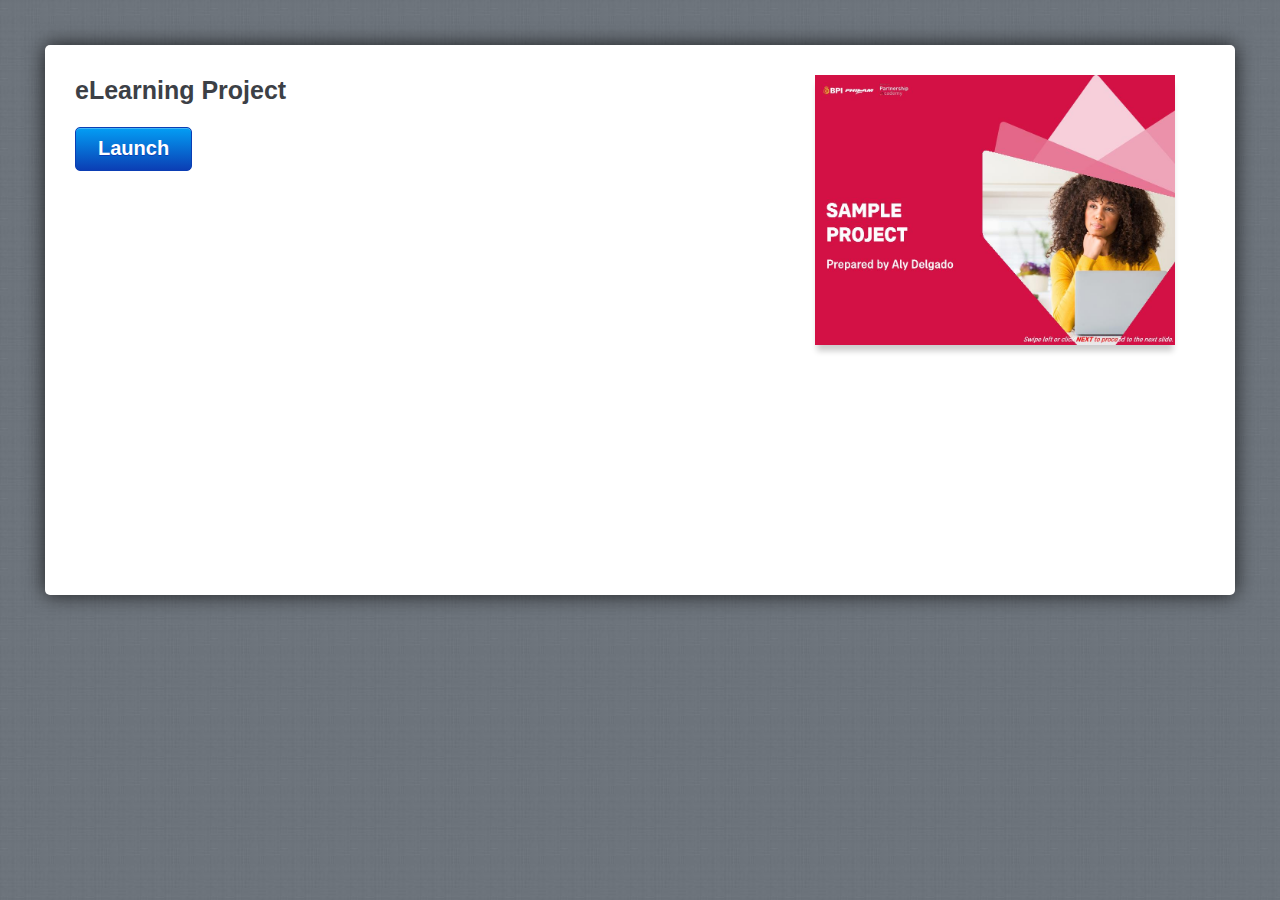
<file: amplaunch.html>
<!DOCTYPE html PUBLIC "-//W3C//DTD XHTML 1.0 Transitional//EN" "http://www.w3.org/TR/xhtml1/DTD/xhtml1-transitional.dtd">
<html xmlns="http://www.w3.org/1999/xhtml" xml:lang="en" lang="en">
<head>
	<title>eLearning Project</title>
	
	 <script>
		var g_strLink;
	
		function buildLaunchLink()
		{
			var g_strProjectId = "6DAaIKHiIX7";
			var strHash = document.location.hash;
			document.location.hash = "";

			var strPath = window.location.protocol + "//" + window.location.host;
			var arrPath = window.location.pathname.split("/");

			arrPath.length = arrPath.length - 1;
			strPath += arrPath.join("/");
			strPath = strPath.replace(/ /g, "%20");

			g_strLink = "path=" + strPath;
			g_strLink += "&projectid=" + g_strProjectId;
			
			var strQuery = strHash.substr(1);
			g_strLink += "&" + decodeURIComponent(strQuery);
			g_strLink = escape(g_strLink);
		}
		
		function isAndroid()
		{
			return (navigator.userAgent.indexOf("Android") > -1);
		}
		
		function isIOS()
		{
			return (navigator.userAgent.indexOf("AppleWebKit/") > -1 && navigator.userAgent.indexOf("Mobile/") > -1);
		}

		function UpdateLaunchUrl()
		{
			var strLink = (isAndroid()) ? "intent://?" + g_strLink + "#Intent;scheme=artmobileplayer;package=air.com.articulate.articulatemobileplayer;end" :
										 "artmobileplayer://?" + g_strLink;
										
			var linkTarget = document.getElementById('launch');
			linkTarget.href = strLink;
			
			if (isAndroid())
			{
				window.location = strLink;
			}
		}
		
		function writeMeta()
		{
			var meta = document.createElement('meta');
			meta.name = "apple-itunes-app";
			meta.content = "app-id=505546381, app-argument=artmobileplayer://?" + g_strLink;
			document.getElementsByTagName('head')[0].appendChild(meta);
		}
		
		buildLaunchLink();
		writeMeta();

	 </script>

	<!-- META -->
	<meta http-equiv="content-type" content="text/html; charset=utf-8">
	<meta name="viewport" content="width=device-width, initial-scale=1.0, maximum-scale=1.0, user-scalable=0">

	<style>
		html,body,div,h1,p,a{margin:0;padding:0;border:0;font-weight:inherit;font-style:inherit;font-size:100%;font-family:inherit;vertical-align:baseline}
		a img{border:0; width: 290px}
		body{font-family:Helvetica,Arial,Verdana,sans-serif;line-height:1.5;color:#434750;background:#737d85;position:relative;font-size:75%}
		h1{font-size:3em;line-height:1;margin-bottom:.5em;font-weight:400;color:#434750}
		a,a:focus,a:hover{color:#434750;text-decoration:none;outline:0}
		.button{float:left;font-size:14px;font-weight:700;color:#fff;text-shadow:0 -1px 0 rgba(0,0,0,.75);padding:5px 22px 0;height:25px;border:1px solid #010101;-webkit-box-shadow:0 1px 0 rgba(255,255,255,.12),inset 0 1px 0 rgba(255,255,255,.25);-webkit-border-radius:5px;background:-webkit-gradient(linear,left top,left bottom,from(#5d636b),to(#25272a),color-stop(.5,#494e54),color-stop(.51,#35393d))}
		body.launch{background:url(mobile/linen_background.jpg) repeat}
		div.container{background:#fff;height:490px;margin:45px;padding:30px;-webkit-border-radius:5px;-webkit-box-shadow:0 0 20px rgba(0,0,0,.75)}
		div.screenshot{float:right;width:390px;padding-left:20px;padding-bottom:10px}
		div.screenshot img{-webkit-box-shadow:0 8px 6px -2px rgba(0,0,0,.2); width: 360px;}
		div.container div.launch_meta{float:left;width:450px}
		div.container h1{color:#3c4046;font-weight:700;font-size:25px;line-height:1.2em;font-family:'Helvetica Neue',Helvetica,Arial}
		div.container p{font-size:16px;line-height:1.4em;font-family:'Helvetica Neue',Helvetica,Arial;margin:0 0 1.4em}
		div.container a.button{font-size:20px;color:#fff;background:#0272ed;text-shadow:0 1px 0 rgba(11,62,180,1);padding:5px 22px 12px;border:1px solid #0b3eb4;-webkit-box-shadow:0 1px 0 rgba(255,255,255,.12),inset 0 1px 0 rgba(255,255,255,.25);-webkit-border-radius:5px;background:-webkit-gradient(linear,left top,left bottom,from(#039ef4),to(#0b3eb4))}
		div.mobile_app{background:url(mobile/mobile_icon.png) no-repeat;padding-left:148px;padding-top:20px}
		div.mobile_app h1{margin:0;line-height:1.4em}
		div.mobile_app a{color:#027fef;text-decoration:underline}
		div.container a.app_store{width:172px;height:54px;text-indent:-9000px;display:block;background:url(mobile/app_store.png)}
		@media only screen and (max-device-width:1024px) and (orientation:portrait){
			div.container{height:750px}
			div.screenshot{width:290px}
			div.screenshot img{width:290px}
			div.container div.launch_meta{float:left;width:300px}
			div.mobile_app h1{font-size:24px}
		}
		a.install { display:inline-block; overflow:hidden; background:url(http://linkmaker.itunes.apple.com/images/badges/en-us/badge_appstore-lrg.svg) no-repeat; width:165px; height:40px; position: relative; bottom: 120px; float:right; padding-right:50px;}

	</style>
</head>
	
<body class="launch" onload="UpdateLaunchUrl()">

	<div class="wrap">
	
		<div class="container">
			<div class="launch_meta">
				<h1>eLearning Project</h1>
				<p></p>
				<a id="launch" href="#" class="button" target="_top">Launch</a>
			</div>
			<div class="screenshot">
				<img src="story_content/thumbnail.jpg"  />
			</div>
		</div>
		<script>
			if (isIOS())
			{
				document.write("<a class='install' href='https://geo.itunes.apple.com/us/app/articulate-mobile-player/id505546381?mt=8' ></a>");
			}
		</script>
	</div>
</body>

</html>
</file>
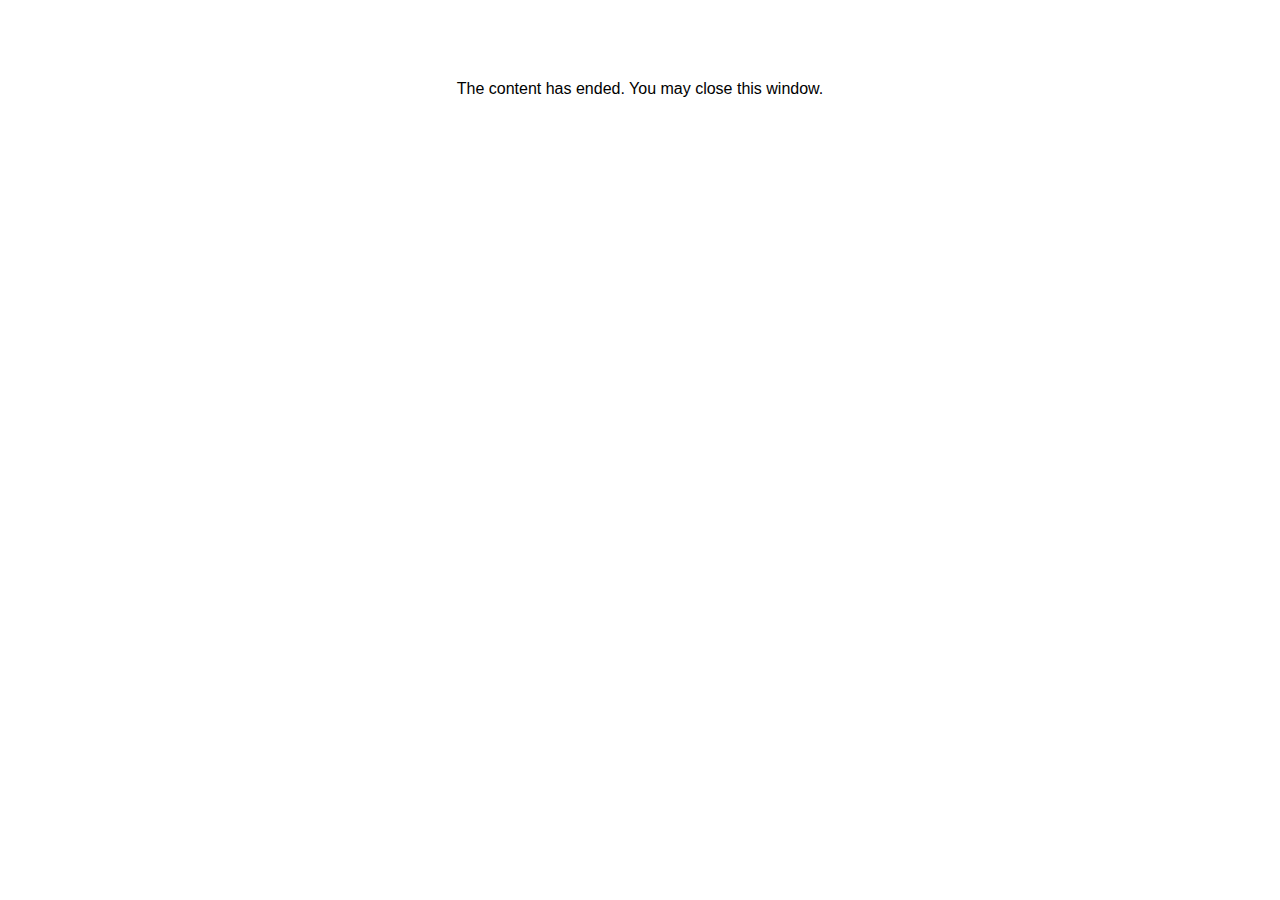
<file: lms/goodbye.html>
<html><body bgcolor="#ffffff">
<center>
<br><br><br><br><font face="Open Sans, articulate, tahoma, arial" size="3" color: "#333333">
The content has ended. You may close this window.
</font>
</center>
</body></html>
</file>
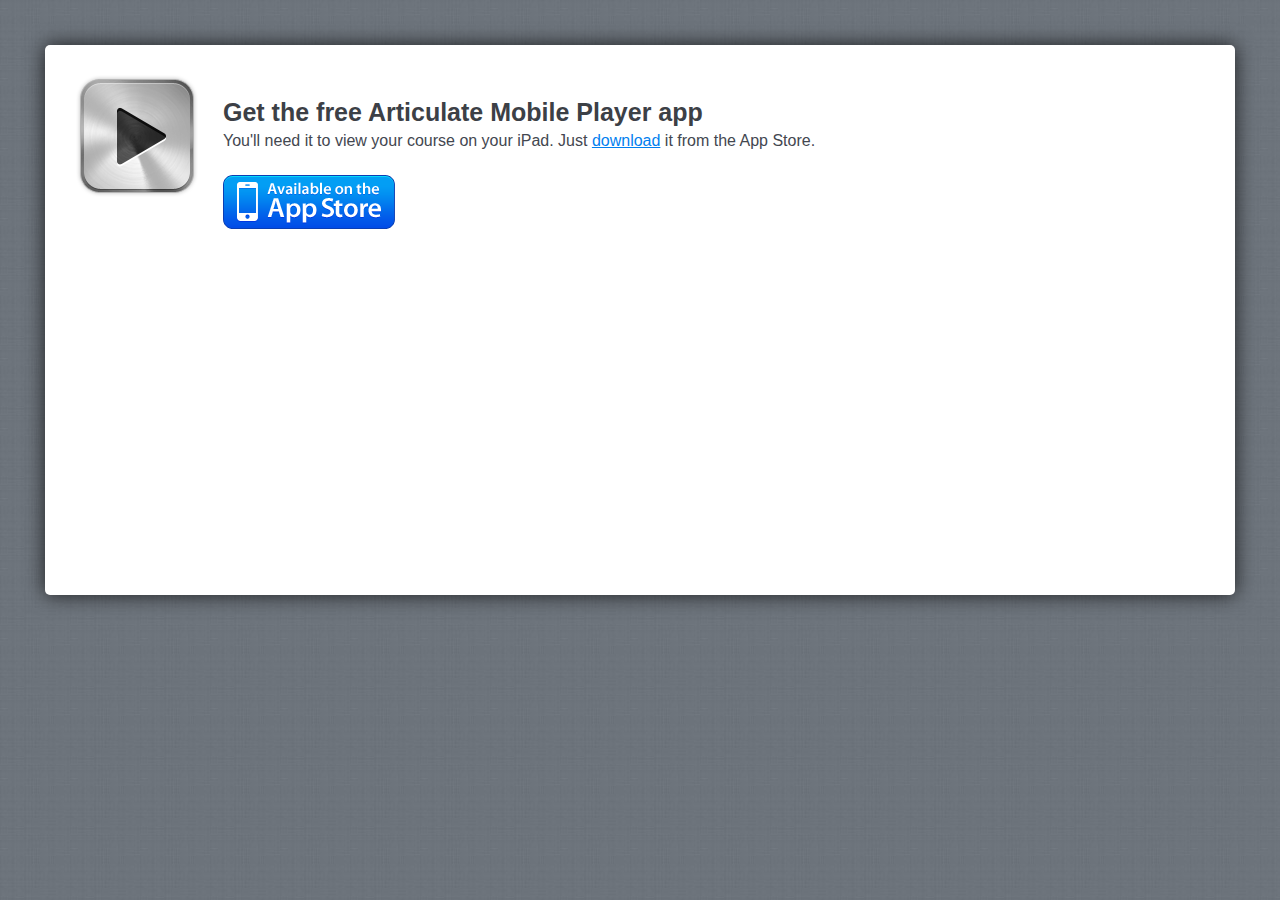
<file: mobile/mobileinstall.html>
<!DOCTYPE html PUBLIC "-//W3C//DTD XHTML 1.0 Transitional//EN" "http://www.w3.org/TR/xhtml1/DTD/xhtml1-transitional.dtd">
<html xmlns="http://www.w3.org/1999/xhtml" xml:lang="en" lang="en">
<head>
	<title>eLearning Project</title>
			
	<!-- META -->
	<meta http-equiv="content-type" content="text/html; charset=utf-8">
	<meta name="viewport" content="width=device-width; initial-scale=1.0; maximum-scale=1.0; user-scalable=0;">

	<style>
		html,body,div,h1,p,a{margin:0;padding:0;border:0;font-weight:inherit;font-style:inherit;font-size:100%;font-family:inherit;vertical-align:baseline}
		a img{border:0; width 290}
		body{font-family:Helvetica,Arial,Verdana,sans-serif;line-height:1.5;color:#434750;background:#737d85;position:relative;font-size:75%}
		h1{font-size:3em;line-height:1;margin-bottom:.5em;font-weight:400;color:#434750}
		a,a:focus,a:hover{color:#434750;text-decoration:none;outline:0}
		.button{float:left;font-size:14px;font-weight:700;color:#fff;text-shadow:0 -1px 0 rgba(0,0,0,.75);padding:5px 22px 0;height:25px;border:1px solid #010101;-webkit-box-shadow:0 1px 0 rgba(255,255,255,.12),inset 0 1px 0 rgba(255,255,255,.25);-webkit-border-radius:5px;background:-webkit-gradient(linear,left top,left bottom,from(#5d636b),to(#25272a),color-stop(.5,#494e54),color-stop(.51,#35393d))}
		body.launch{background:url(linen_background.jpg) repeat}
		div.container{background:#fff;height:490px;margin:45px;padding:30px;-webkit-border-radius:5px;-webkit-box-shadow:0 0 20px rgba(0,0,0,.75)}
		div.screenshot{float:right;width:390px;padding-left:20px;padding-bottom:10px}
		div.screenshot img{-webkit-box-shadow:0 8px 6px -2px rgba(0,0,0,.2); width: 360px;}
		div.container div.launch_meta{float:left;width:450px}
		div.container h1{color:#3c4046;font-weight:700;font-size:25px;line-height:1.2em;font-family:'Helvetica Neue',Helvetica,Arial}
		div.container p{font-size:16px;line-height:1.4em;font-family:'Helvetica Neue',Helvetica,Arial;margin:0 0 1.4em}
		div.container a.button{font-size:20px;color:#fff;background:#0272ed;text-shadow:0 1px 0 rgba(11,62,180,1);padding:5px 22px 12px;border:1px solid #0b3eb4;-webkit-box-shadow:0 1px 0 rgba(255,255,255,.12),inset 0 1px 0 rgba(255,255,255,.25);-webkit-border-radius:5px;background:-webkit-gradient(linear,left top,left bottom,from(#039ef4),to(#0b3eb4))}
		div.mobile_app{padding-left:148px;padding-top:20px}
		div.mobile_app h1{margin:0;line-height:1.4em}
		div.mobile_app a{color:#027fef;text-decoration:underline}
		div.container a.app_store{width:172px;height:54px;text-indent:-9000px;display:block;background:url(app_store.png)}
		@media only screen and (max-device-width:1024px) and (orientation:portrait){
			div.container{height:750px}
			div.screenshot{width:290px}
			div.screenshot img{width:290px}
			div.container div.launch_meta{float:left;width:300px}
			div.mobile_app h1{font-size:24px}
		}

	</style>
	<script>
		var g_strHash = document.location.hash;
		document.location.hash = "";
		
		function InstallApp()
		{
			setTimeout(RedirectLaunchPage, 50);
			
			var strAppUrl = "itms-apps://itunes.apple.com/us/app/articulate-mobile-player/id505546381?ls=1&mt=8";
			
			document.location = strAppUrl;
			
			return false;
		}
		
		function RedirectLaunchPage()
		{
			document.location = "../amplaunch.html" + g_strHash;
		}
	</script>
	
</head>

<body class="launch">

	<div class="wrap">
		<div class="container">
			<a href="#" onclick="return InstallApp()"><img style="position:absolute;" src="mobile_icon.png"></img></a>
			<div class="mobile_app">
				<h1>Get the free Articulate Mobile Player app</h1>
				<p>You'll need it to view your course on your iPad. Just <a href="#" onclick="return InstallApp()" title="Download the Articulate Mobile Player app">download</a> it from the App Store.</p>
				<a href="#" onclick="return InstallApp()" class="app_store">Available on the App Store</a>
			</div>
		</div>
	</div>
</body>

</html>
</file>
